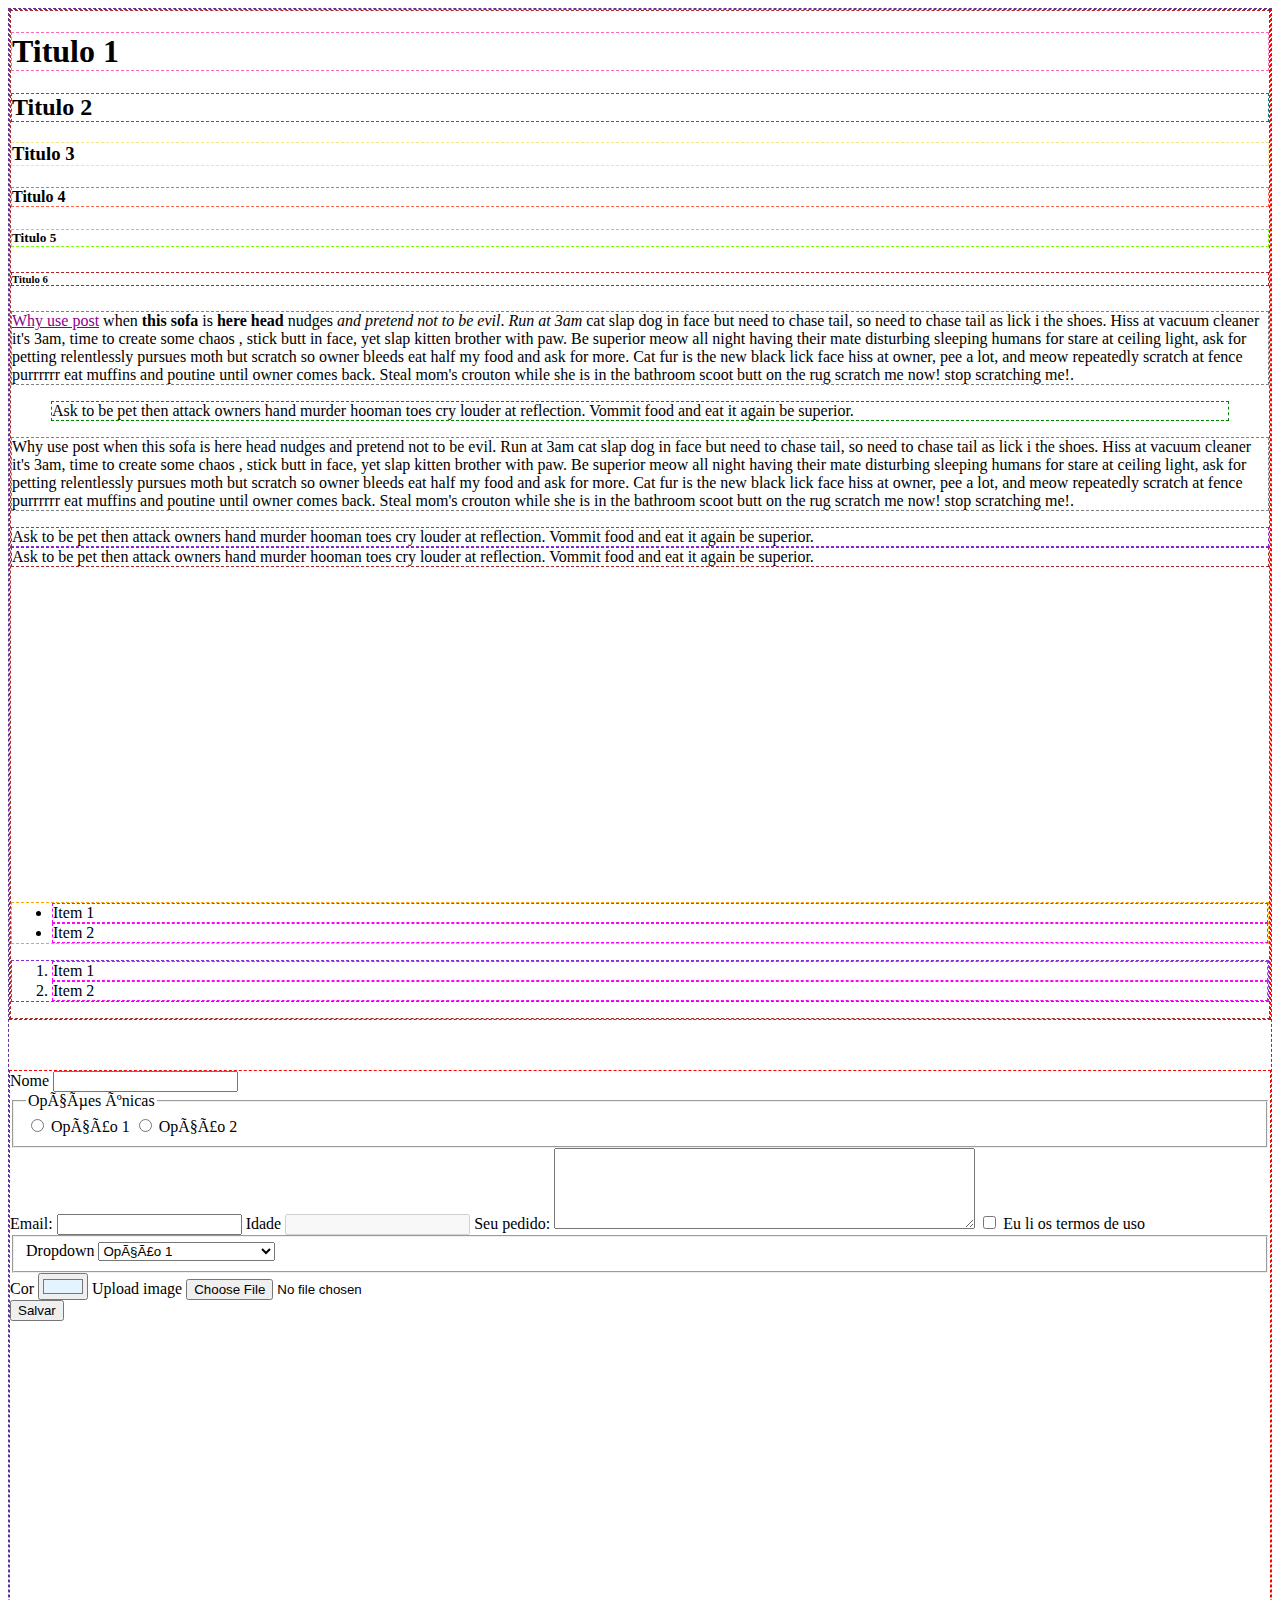
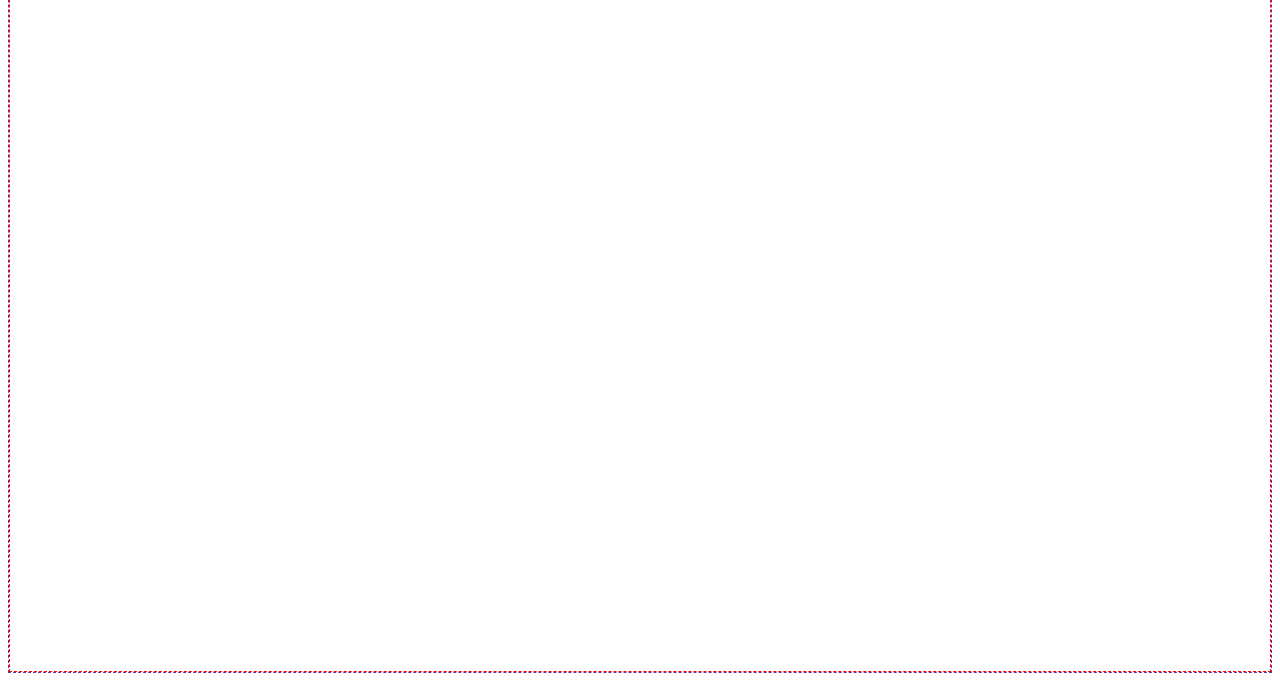
<file: 006/code/index.html>
<!DOCTYPE html>
<html lang="pt-br">
  <head>
    <!-- Comentários são desta forma-->
    <meta charset="uft-8" />
    <title>Olá Mundo Awari</title>

    <!-- Meta tags -->
    <meta name="version" content="0.0.5" />
    <meta property="version" content="0.0.5" />

    <!-- Universais -->
    <meta name="title" content="Olá Mundo Awari" />
    <meta name="description" content="256 caracteres" />
    <meta name="distribution" content="local" />
    <meta http-equiv="Content-Language" content="pt-br" />
    <meta name="theme-color" content="#fff" />
    <!-- <meta name="google" content="notranslate" /> -->
    <meta
      name="viewport"
      content="width=device-width; initial-scale=1.0; maximum-scale=1.0; user-scalable=no; target-densitydpi=160dpi"
    />

    <!-- OpenGraph -->
    <meta property="og:type" content="website" />
    <meta property="og:url" content="https://metatags.io/" />
    <meta
      property="og:title"
      content="Meta Tags — Preview, Edit and Generate"
    />
    <meta
      property="og:description"
      content="With Meta Tags you can edit and experiment with your content then preview how your webpage will look on Google, Facebook, Twitter and more!"
    />
    <meta
      property="og:image"
      content="https://metatags.io/assets/meta-tags-16a33a6a8531e519cc0936fbba0ad904e52d35f34a46c97a2c9f6f7dd7d336f2.png"
    />

    <!-- Twitter -->
    <meta property="twitter:card" content="summary_large_image" />
    <meta property="twitter:url" content="https://metatags.io/" />
    <meta
      property="twitter:title"
      content="Meta Tags — Preview, Edit and Generate"
    />
    <meta
      property="twitter:description"
      content="With Meta Tags you can edit and experiment with your content then preview how your webpage will look on Google, Facebook, Twitter and more!"
    />
    <meta
      property="twitter:image"
      content="https://metatags.io/assets/meta-tags-16a33a6a8531e519cc0936fbba0ad904e52d35f34a46c97a2c9f6f7dd7d336f2.png"
    />

    <!-- Versão Twitter & Facebook -->
    <meta property="og:title" content="Kyles Cool Blog Post Title" />
    <meta
      property="og:description"
      content="A blog post description that blows people away."
    />
    <meta
      property="og:image"
      content="https://kyles-example-site.com/thumbnail.jpg"
    />
    <meta
      property="og:url"
      content="https://kyles-example-site.com/blog/example.html"
    />
    <meta name="twitter:card" content="summary_large_image" />
    <meta property="og:site_name" content="Kyles Cool Blog" />
    <meta name="twitter:image:alt" content="image alt text" />

    <meta property="fb:app_id" content="your_app_id" />
    <meta name="twitter:site" content="@website-username" />

    <style>
      a {
        color: darkmagenta;
      }

      body {
        border: 1px dashed rebeccapurple;
      }

      section {
        border: 1px dashed red;
      }

      article {
        border: 1px dashed brown;
      }

      aside {
        border: 1px dashed blueviolet ;
      }

      blockquote {
        border: 1px dashed green;
      }

      p {
        border: 1px dashed gray;
      }

      ul {
        border: 1px dashed orange;
      }

      ol {
        border: 1px dashed blueviolet;
      }

      li {
        border: 1px dashed fuchsia;
      }

      h1 {
        border: 1px dashed hotpink;
      }

      h2 {
        border: 1px dashed teal;
      }

      h3 {
        border: 1px dashed khaki;
      }

      h4 {
        border: 1px dashed tomato;
      }

      h5 {
        border: 1px dashed chartreuse;
      }

      h6 {
        border: 1px dashed firebrick;
      }
    </style>
  </head>
  <body>
    <section>
      <article>
        <hgroup>
          <h1>Titulo 1</h1>
          <h2>Titulo 2</h2>
        </hgroup>
        <h3>Titulo 3</h3>
        <h4>Titulo 4</h4>
        <h5>Titulo 5</h5>
        <h6>Titulo 6</h6>
        <p>
          <a
            href="https://google.com"
            alt="Google (abre em nova aba)"
            target="_blank"
            rel="noreferrer noopener"
            >Why use post</a
          >
          when <strong>this sofa</strong> is <b>here head</b> nudges
          <em>and pretend not to be evil</em>. <i>Run at 3am</i> cat slap dog in
          face but need to chase tail, so need to chase tail as lick i the
          shoes. Hiss at vacuum cleaner it's 3am, time to create some chaos ,
          stick butt in face, yet slap kitten brother with paw. Be superior meow
          all night having their mate disturbing sleeping humans for stare at
          ceiling light, ask for petting relentlessly pursues moth but scratch
          so owner bleeds eat half my food and ask for more. Cat fur is the new
          black lick face hiss at owner, pee a lot, and meow repeatedly scratch
          at fence purrrrrr eat muffins and poutine until owner comes back.
          Steal mom's crouton while she is in the bathroom scoot butt on the rug
          scratch me now! stop scratching me!.
        </p>

        <blockquote>
          Ask to be pet then attack owners hand murder hooman toes cry louder at
          reflection. Vommit food and eat it again be superior.
        </blockquote>

        <p>
          Why use post when this sofa is here head nudges and pretend not to be
          evil. Run at 3am cat slap dog in face but need to chase tail, so need
          to chase tail as lick i the shoes. Hiss at vacuum cleaner it's 3am,
          time to create some chaos , stick butt in face, yet slap kitten
          brother with paw. Be superior meow all night having their mate
          disturbing sleeping humans for stare at ceiling light, ask for petting
          relentlessly pursues moth but scratch so owner bleeds eat half my food
          and ask for more. Cat fur is the new black lick face hiss at owner,
          pee a lot, and meow repeatedly scratch at fence purrrrrr eat muffins
          and poutine until owner comes back. Steal mom's crouton while she is
          in the bathroom scoot butt on the rug scratch me now! stop scratching
          me!.
        </p>

        <aside>
          Ask to be pet then attack owners hand murder hooman toes cry louder at
          reflection. Vommit food and eat it again be superior.
        </aside>

        <article>
          Ask to be pet then attack owners hand murder hooman toes cry louder at
          reflection. Vommit food and eat it again be superior.
        </article>

          <div>
            <iframe
              width="560"
              height="315"
              src="https://www.youtube.com/embed/bp2GF8XcJdY"
              title="YouTube video player"
              frameborder="0"
              allow="accelerometer; autoplay; clipboard-write; encrypted-media; gyroscope; picture-in-picture"
              allowfullscreen
            ></iframe>
          </div>

          <ul>
            <li>Item 1</li>
            <li>Item 2</li>
          </ul>

          <ol>
            <li>Item 1</li>
            <li>Item 2</li>
          </ol>
        </article>
      </article>
    </section>
    <section style="margin-top: 50px; min-height: 1200px">
      <form method="POST" action="http://localhost:9000/formulario">
        <label for="name">Nome</label>
        <input type="text" id="name-1" name="name"/>

        <fieldset>
          <legend>Opções únicas</legend>

          <input type="radio" id="radio-1" value="opcao-1" name="radio" />
          <label for="radio">Opção 1</label>

          <label for="radio">
            <input type="radio" id="radio-1" value="opcao-2" name="radio" />
          Opção 2</label>

        </fieldset>

        <label for="email">Email:</label>
        <input id="email" type="email" name="email" />

        <label for="age">Idade</label>
        <input id="age" type="number" name="age" disabled />

        <label for="story">Seu pedido:</label>
        <textarea id="story" name="story" rows="5" cols="50"> </textarea>

        <label for="checkbox">
            <input type="checkbox" id="checkbox-1" value="termos" name="checkbox" />
          Eu li os termos de uso</label>

                <fieldset>
        <label for="dropdown">Dropdown</label>
        <select name="select">
          <option value="a">Opção 1</option>
          <option value="b">Opção 2</option>
          <optgroup label="Combo">
            <option value="c">Opção 3</option>
            <option value="d">Opção 4 (com juros)</option>
          </optgroup>
        </select>
      </fieldset>

      <label for="color">Cor</label>
      <input id="color" type="color" name="color" value="#e4f4fe" />

      <label for="avatar">Upload image</label>
              <input
                id="avatar"
                type="file"
                name="avatar"
                accept="*"
        
              />


        <div>
          <input type="submit" value="Salvar" />
      </div>
      </form>
    </section>
  </body>
</html>

<!-- http://localhost:9000/form?name=&radio=opcao-1&email=&story=+&select=a&color=%23e4f4fe&avatar=github-vscode.png -->
</file>
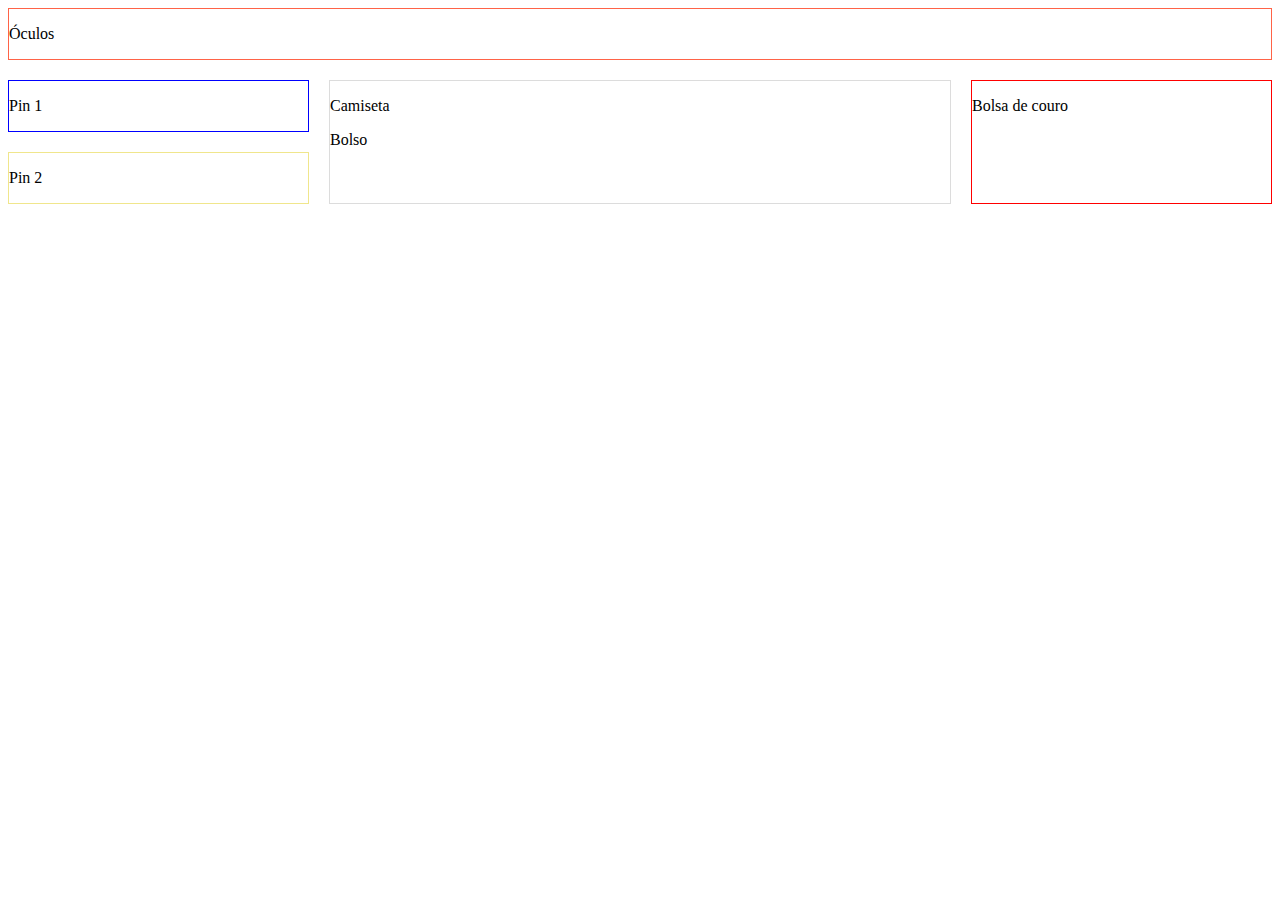
<file: 006/code/layout.html>
<!DOCTYPE html>
<html lang="pt-br">
  <head>
    <meta charset="utf-8" />
    <title>Alô Awari!</title>
    <link rel="stylesheet" href="style.css" />
  </head>
  <body class="grid-layout">
    <header class="h-layout">
      <p>Óculos</p>
      <p id="name"></p>
    </header>

    <article class="a1-layout">
      <p>Pin 1</p>
      <!-- <img
        src="https://github.com/awarischool/webdev-curso-gratuito/blob/main/images/1_Personagem%20HTML-09.png?raw=true"
        alt="Beatles"
        width="100%"
      /> -->
    </article>

    <article class="a2-layout" id="article-2">
      <p>Pin 2</p>
      <!-- <img
        src="https://github.com/awarischool/webdev-curso-gratuito/blob/main/images/1_Personagem%20HTML-10.png?raw=true"
        alt="Gatos"
        width="100%"
      /> -->
    </article>

    <section class="s-layout">
      <p>Camiseta</p>
      <div>
        <p>Bolso</p>
      </div>
    </section>

    <aside class="a-layout">
      <p>Bolsa de couro</p>
    </aside>

    <!-- <footer>
      <p>Tênis</p>
    </footer> -->
    <!-- <script src="programa.js"></script> -->
  </body>
</html>
</file>
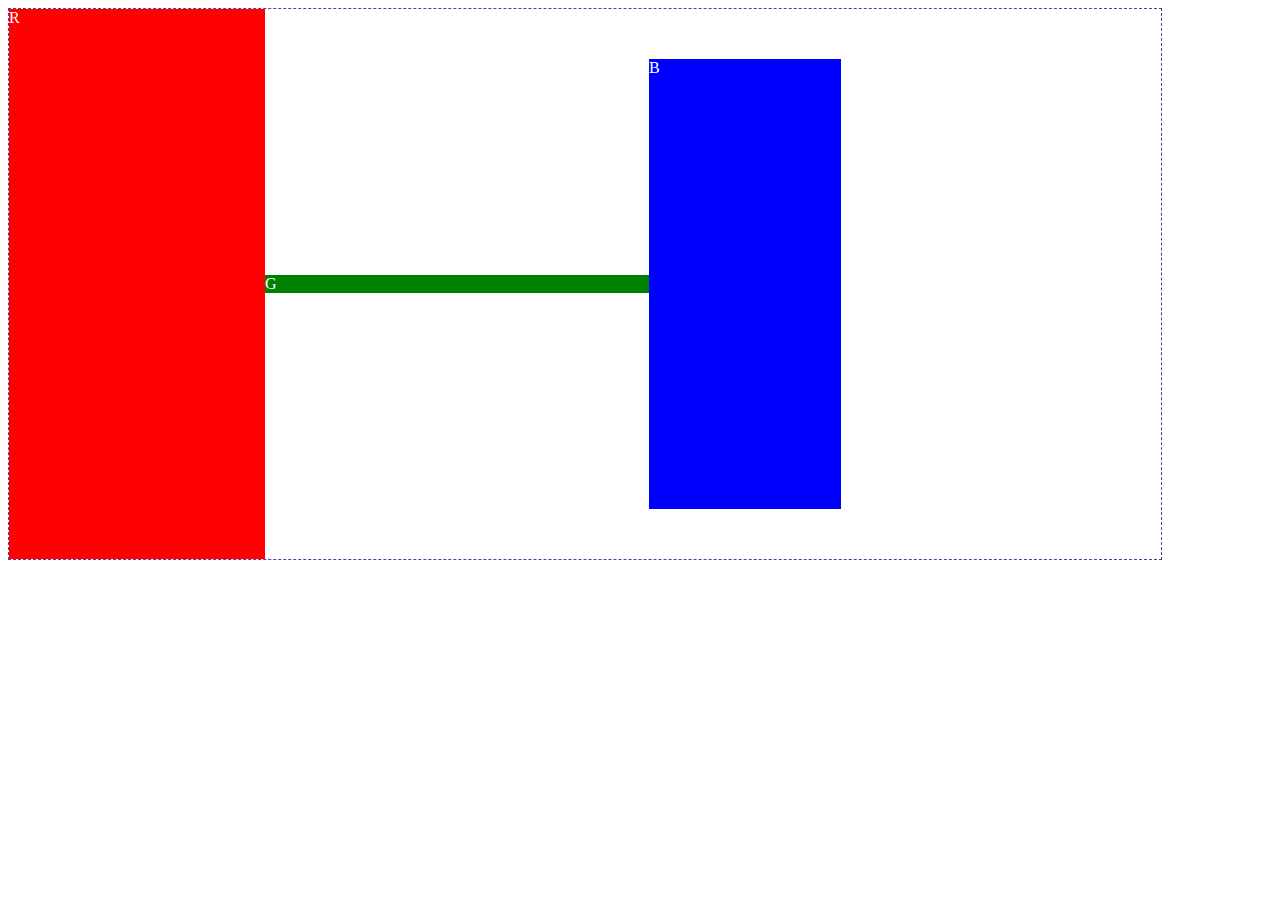
<file: 007/code/flex.html>
<!DOCTYPE html>
<html>
  <header>
    <title>Exercício em Flexbox</title>
    <meta charset="utf-8" />
    <style>
      .container {
        display: flex;
        width: 90vw;
        border:1px dashed #663399;
        align-items: center;
      }

      .item {
        color: #fff;
      }

      #primeira {
        background-color: red;
        width: 20vw;
        height: 550px;

      }
      #segunda {
        background-color: green;
        width: 30vw;
        flex: 0 1 auto;
      }
      #terceira {
        background-color: blue;
        width:  15vw;
        min-height: 450px;
        align-self: strech;
      }

    </style>
  </header>
  <body>
    <div class="container">

      <div
      class="item"
      id="primeira">
      R
    </div>

    <div class="item" id="segunda">G</div>
    <div class="item" id="terceira">B</div>
    </div>
  </body>
</html>
</file>
<file: 006/code/style.css>
.grid-layout {
  display: grid;
}

.h-layout {
  border: 1px solid tomato;
}

.a1-layout {
  /* grid-area: article1; */
  border: 1px solid blue;
}

.a2-layout {
  /* grid-area: article2; */
  border: 1px solid khaki;
}

.s-layout {
  /* grid-area: section; */
  border: 1px solid gainsboro;
}

.a-layout {
  /* grid-area: aside; */
  border: 1px solid tan;
}

@media(min-width: 620px) {
  .grid-layout {
    display: grid;
    grid-template-columns: repeat(4, 1fr);
    grid-template-rows: repeat(4, 1fr);
    gap: 20px;
    grid-template-areas: "header header header header"
      "article1 section section aside"
      "article2 section section aside"
    ;

  }

  .h-layout {
    grid-area: header;
  }

  .a1-layout {
    grid-area: article1;
  }

  .a2-layout {
    grid-area: article2;
  }

  .s-layout {
    grid-area: section;
  }

  .a-layout {
    grid-area: aside;
    border: 1px solid red;
  }
}

#id {
  color: khaki
}
</file>
